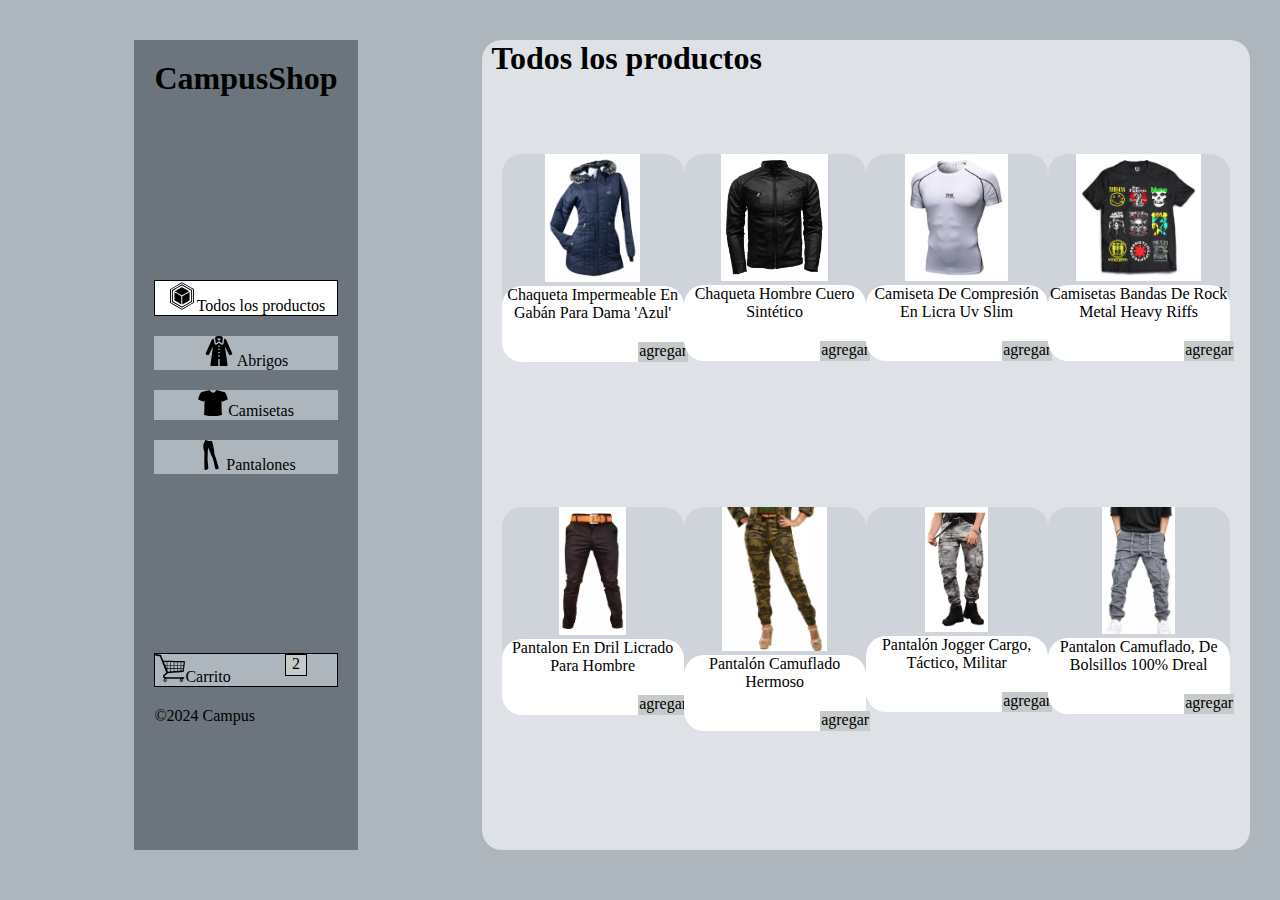
<file: index.html>
<!DOCTYPE html>
<html lang="en">
<head>
    <meta charset="UTF-8">
    <meta name="viewport" content="width=device-width, initial-scale=1.0">
    <link rel="stylesheet" href="css/style.css">
    <title>Principal</title>
</head>
<body>
    <div class="contenedor">
        <div class="entra">
            <div class="ca">
                <h1>CampusShop</h1>
                <a class="t" href="index.html"><img src="img/todo.svg" width="30px" >Todos los productos</a>
                <a class="bri" href="abrigos.html"><img src="img/abr.svg" width="30px" > Abrigos</a>
                <a class="shirt" href="camisetas.html"><img src="img/camisa.svg" width="30px">Camisetas</a>
                <a class="pants" href="pantalones.html"><img src="img/pant.svg" width="30px" height="30px">Pantalones</a>
            </div>
            <div class="infer">
                <div class="carro">
                    <a class="s" href="carrito.html"><img src="img/compra.svg" width="30px">Carrito</a>
                    <div class="contador">2</div>
                </div>
                    <p class="copi">&copy;2024 Campus</p>
            </div>
        </div>
        <div class="CA">
            <h1 class="titulo">Todos los productos</h1>
            <div class="cont">
            <div class="abrigos">
                <center><img src="img/abrigo01.webp" width="52%"></center>
                    <div class="p">
                        <p>Chaqueta Impermeable En Gabán Para Dama 'Azul'</p>
                        <div class="compra"><a href="">agregar</a></div>
                    </div>
                </div>
                <div class="abrigo">
                    <center><img src="img/abrigo04.webp" width="59%"></center>
                    <div class="p">
                        <p>Chaqueta Hombre Cuero Sintético</p>
                        <div class="compra"><a href="">agregar</a></div>
                    </div>
                </div>
                <div class="abrig">
                    <center><img src="img/camiseta01.webp" width="57%"></center>
                    <div class="p">
                        <p>Camiseta De Compresión En Licra Uv Slim</p>
                        <div class="compra"><a href="">agregar</a></div>
                    </div>
                </div>
                <div class="abri">
                    <center><img src="img/camiseta04.webp" width="69%"></center>
                    <div class="p">
                        <p>Camisetas Bandas De Rock Metal Heavy Riffs</p>
                        <div class="compra"><a href="">agregar</a></div>
                    </div>
                </div>
            </div>
            <div class="cont2">
                <div class="abr">
                    <center><img src="img/pantalon01.webp" width="37%"></center>
                    <div class="p">
                        	<p>Pantalon En Dril Licrado Para Hombre</p>
                            <div class="compra"><a href="">agregar</a></div>
                    </div>
                </div>
                <div class="ab"><center><img src="img/pantalon02.webp" width="58%"></center>
                    <div class="p">
                        <p>Pantalón Camuflado Hermoso</p>
                        <div class="compra"><a href="">agregar</a></div>
                    </div>
                </div>
                <div class="a">
                    <center><img src="img/pantalon03.webp" width="35%"></center>
                    <div class="p">
                        <p>Pantalón Jogger Cargo, Táctico, Militar</p>
                        <div class="compra"><a href="">agregar</a></div>
                    </div>
                </div>
                <div class="ba">
                    <center><img src="img/pantalon05.webp" width="40%"></center>
                    <div class="p">
                        <p>Pantalon Camuflado, De Bolsillos 100% Dreal</p>
                        <div class="compra"><a href="">agregar</a></div>
                    </div>
                </div>
            </div>
        </div>
    </div>
</body>
</html>
</file>
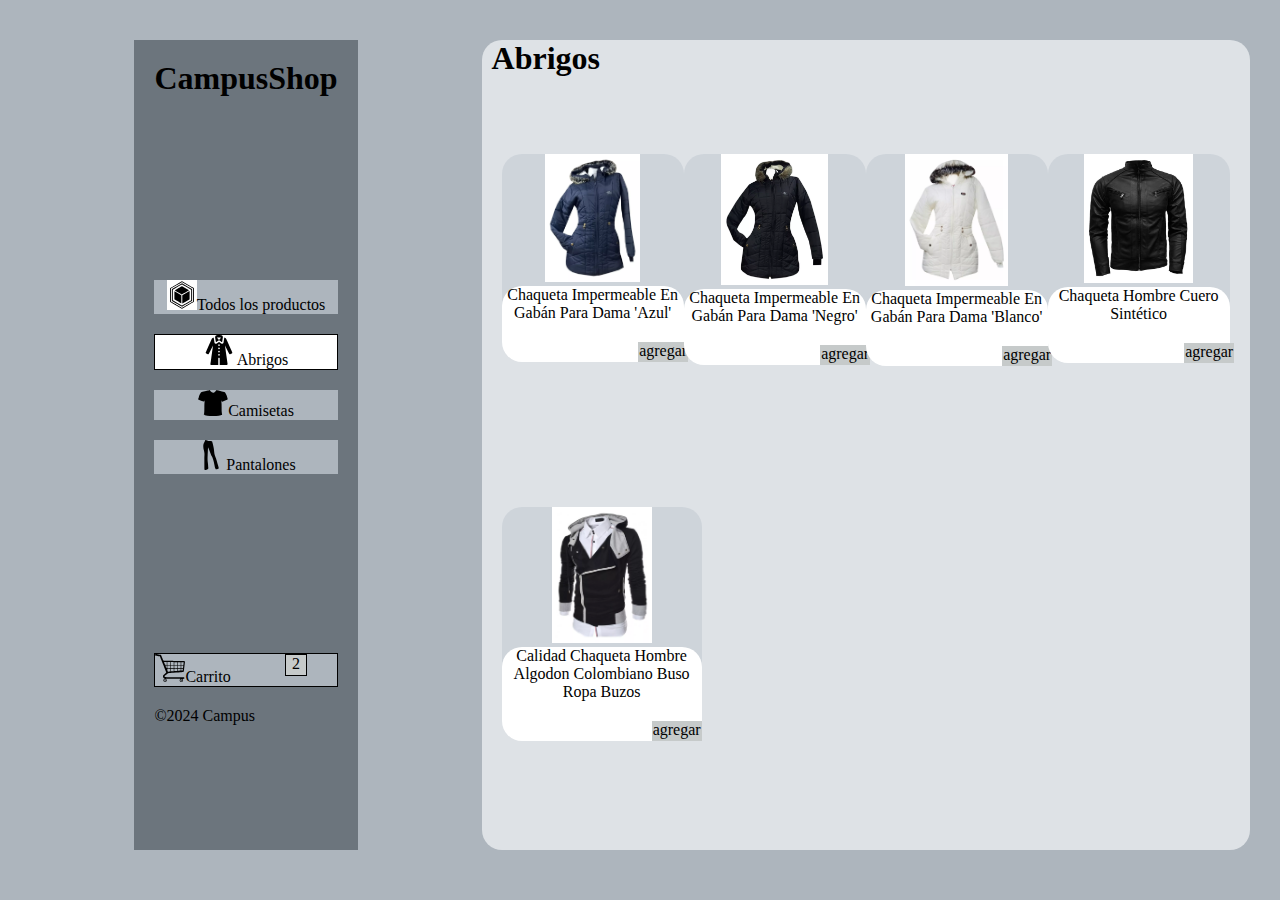
<file: abrigos.html>
<!DOCTYPE html>
<html lang="en">
<head>
    <meta charset="UTF-8">
    <meta name="viewport" content="width=device-width, initial-scale=1.0">
    <link rel="stylesheet" href="css/a.css">
    <title>Abrigos</title>
</head>
<body>
    <div class="contenedor">
        <div class="entra">
            <div class="ca">
                <h1>CampusShop</h1>
                <a class="t" href="index.html"><img src="img/todo.svg" width="30px" >Todos los productos</a>
                <a class="bri" href="abrigos.html"><img src="img/abr.svg" width="30px" > Abrigos</a>
                <a class="shirt" href="camisetas.html"><img src="img/camisa.svg" width="30px">Camisetas</a>
                <a class="pants" href="pantalones.html"><img src="img/pant.svg" width="30px" height="30px">Pantalones</a>
            </div>
            <div class="infer">
                <div class="carro">
                    <a class="s" href="carrito.html"><img src="img/compra.svg" width="30px">Carrito</a>
                    <div class="contador">2</div>
                </div>
                    <p class="copi">&copy;2024 Campus</p>
            </div>
        </div>
        <div class="CA">
            <h1 class="titulo">Abrigos</h1>
            <div class="cont">
            <div class="abrigos">
                <center><img src="img/abrigo01.webp" width="52%"></center>
                    <div class="p">
                        <p>Chaqueta Impermeable En Gabán Para Dama 'Azul'</p>
                        <div class="compra"><a href="">agregar</a></div>
                    </div>
                </div>
                <div class="abrigo">
                    <center><img src="img/abrigo02.webp" width="59%"></center>
                    <div class="p">
                        <p>Chaqueta Impermeable En Gabán Para Dama 'Negro'</p>
                        <div class="compra"><a href="">agregar</a></div>
                    </div>
                </div>
                <div class="abrig">
                    <center><img src="img/abrigo03.webp" width="57%"></center>
                    <div class="p">
                        <p>Chaqueta Impermeable En Gabán Para Dama 'Blanco'</p>
                        <div class="compra"><a href="">agregar</a></div>
                    </div>
                </div>
                <div class="abri">
                    <center><img src="img/abrigo04.webp" width="60%"></center>
                    <div class="p">
                        <p>Chaqueta Hombre Cuero Sintético</p>
                        <div class="compra"><a href="">agregar</a></div>
                    </div>
                </div>
            </div>
            <div class="cont2">
                <div class="abr">
                    <center><img src="img/abrigo05.webp" width="50%"></center>
                    <div class="p">
                        	<p>Calidad Chaqueta Hombre Algodon Colombiano Buso Ropa Buzos</p>
                            <div class="compra"><a href="">agregar</a></div>
                    </div>
                </div>
                </div>
            </div>
        </div>
    </div>
</body>
</html>
</file>
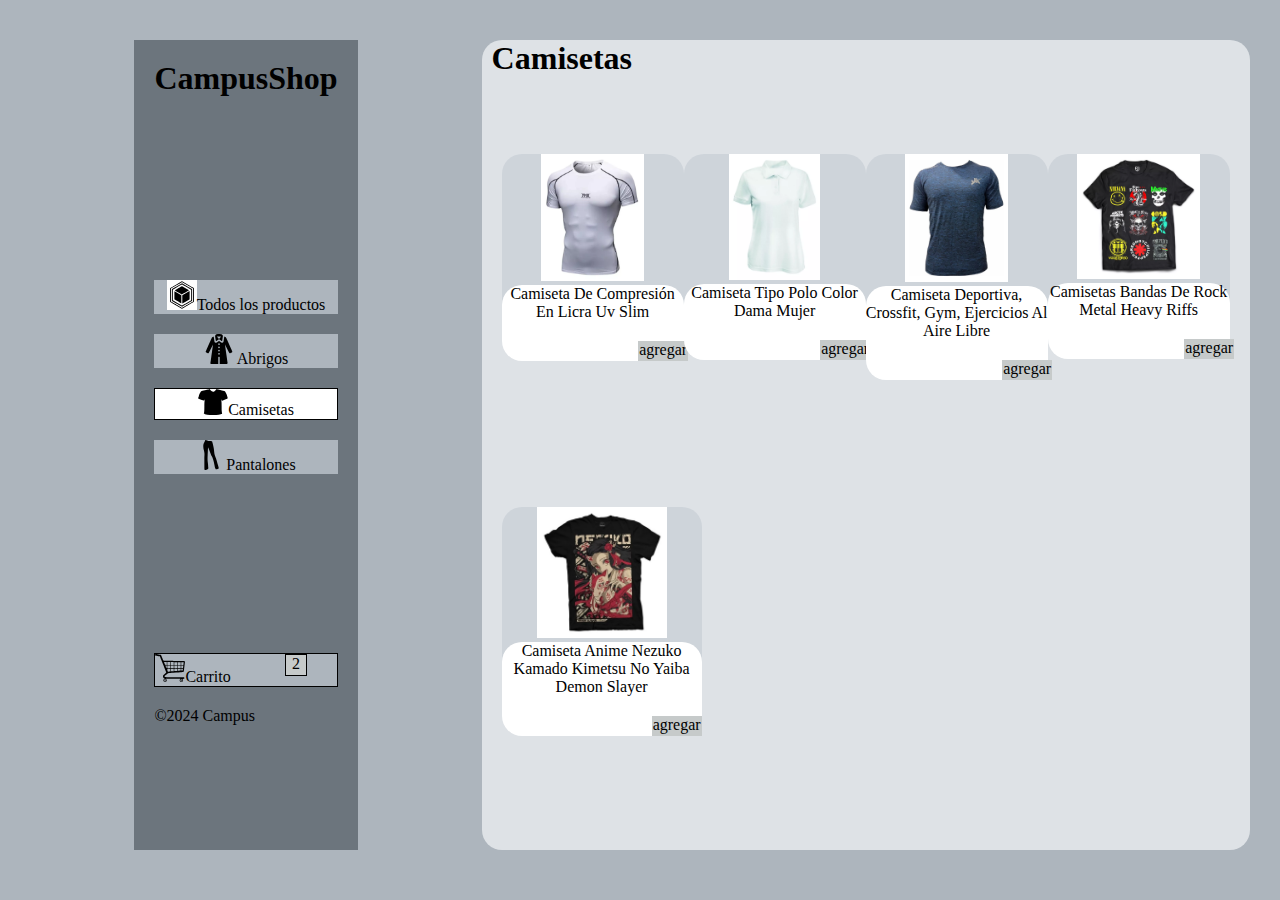
<file: camisetas.html>
<!DOCTYPE html>
<html lang="en">
<head>
    <meta charset="UTF-8">
    <meta name="viewport" content="width=device-width, initial-scale=1.0">
    <link rel="stylesheet" href="css/c.css">
    <title>Camisetas</title>
</head>
<body>
    <div class="contenedor">
        <div class="entra">
            <div class="ca">
                <h1>CampusShop</h1>
                <a class="t" href="index.html"><img src="img/todo.svg" width="30px" >Todos los productos</a>
                <a class="bri" href="abrigos.html"><img src="img/abr.svg" width="30px" > Abrigos</a>
                <a class="shirt" href="camisetas.html"><img src="img/camisa.svg" width="30px">Camisetas</a>
                <a class="pants" href="pantalones.html"><img src="img/pant.svg" width="30px" height="30px">Pantalones</a>
            </div>
            <div class="infer">
                <div class="carro">
                    <a class="s" href="carrito.html"><img src="img/compra.svg" width="30px">Carrito</a>
                    <div class="contador">2</div>
                </div>
                    <p class="copi">&copy;2024 Campus</p>
            </div>
        </div>
        <div class="CA">
            <h1 class="titulo">Camisetas</h1>
            <div class="cont">
            <div class="abrigos">
                <center><img src="img/camiseta01.webp" width="57%"></center>
                    <div class="p">
                        <p>Camiseta De Compresión En Licra Uv Slim</p>
                        <div class="compra"><a href="">agregar</a></div>
                    </div>
                </div>
                <div class="abrigo">
                    <center><img src="img/camisetas02.webp" width="50%"></center>
                    <div class="p">
                        <p>Camiseta Tipo Polo Color Dama Mujer</p>
                        <div class="compra"><a href="">agregar</a></div>
                    </div>
                </div>
                <div class="abrig">
                    <center><img src="img/camiseta03.webp" width="57%"></center>
                    <div class="p">
                        <p>Camiseta Deportiva, Crossfit, Gym, Ejercicios Al Aire Libre</p>
                        <div class="compra"><a href="">agregar</a></div>
                    </div>
                </div>
                <div class="abri">
                    <center><img src="img/camiseta04.webp" width="68%"></center>
                    <div class="p">
                        <p>Camisetas Bandas De Rock Metal Heavy Riffs</p>
                        <div class="compra"><a href="">agregar</a></div>
                    </div>
                </div>
            </div>
            <div class="cont2">
                <div class="abr">
                    <center><img src="img/camiseta05.webp" width="65%"></center>
                    <div class="p">
                        	<p>Camiseta Anime Nezuko Kamado Kimetsu No Yaiba Demon Slayer</p>
                            <div class="compra"><a href="carrito.html">agregar</a></div>
                    </div>
                </div>
                </div>
            </div>
        </div>
    </div>
</body>
</html>
</file>
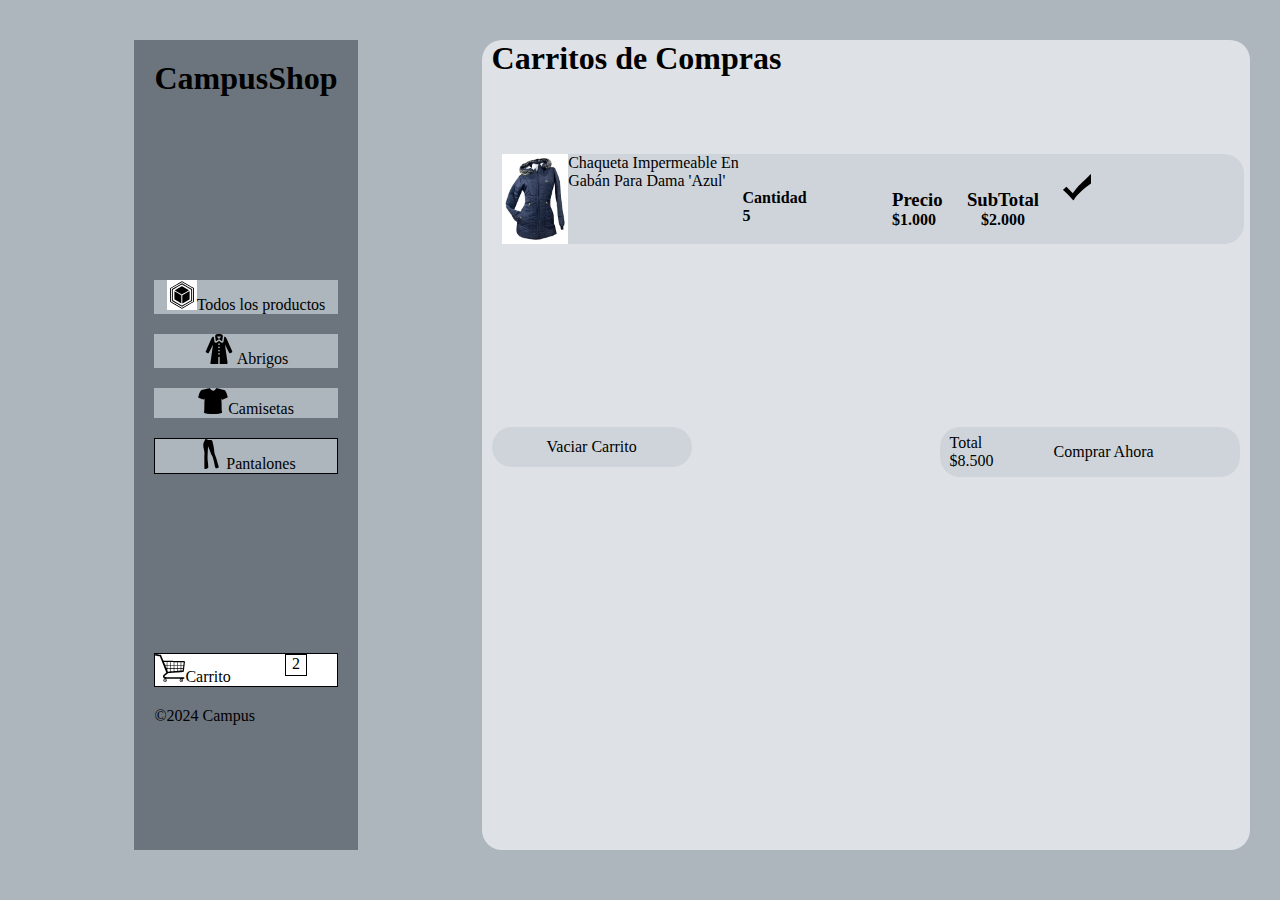
<file: car.html>
<!DOCTYPE html>
<html lang="en">
<head>
    <meta charset="UTF-8">
    <meta name="viewport" content="width=device-width, initial-scale=1.0">
    <link rel="stylesheet" href="css/car.css">
    <title>Principal</title>
</head>
<body>
    <div class="contenedor">
        <div class="entra">
            <div class="ca">
                <h1>CampusShop</h1>
                <a class="t" href="index.html"><img src="img/todo.svg" width="30px" >Todos los productos</a>
                <a class="bri" href="abrigos.html"><img src="img/abr.svg" width="30px" > Abrigos</a>
                <a class="shirt" href="camisetas.html"><img src="img/camisa.svg" width="30px">Camisetas</a>
                <a class="pants" href="pantalones.html"><img src="img/pant.svg" width="30px" height="30px">Pantalones</a>
            </div>
            <div class="infer">
                <div class="carro">
                    <a class="s" href="carrito.html"><img src="img/compra.svg" width="30px">Carrito</a>
                    <div class="contador">2</div>
                </div>
                    <p class="copi">&copy;2024 Campus</p>
            </div>
        </div>
        <div class="CA">
            <h1 class="titulo">Carritos de Compras</h1>
            <div class="cont">
                <div class="abrigos">
                    <div class="im">
                        <img src="img/abrigo01.webp" height="100%">
                        <p>Chaqueta Impermeable En Gabán Para Dama 'Azul'</p>
                    </div>
                    <div class="r">
                            <div class="cantidad">
                                <div class="pre">
                                    <div>
                                    <b>Cantidad</b>
                                    </div>
                                    <b bo>5</b>
                                </div>
                                <div class="precio">
                                    <h3>Precio</h3>
                                    <b>$1.000</b>
                                </div>
                            </div>
                    </div>
                    <div class="SubTotal">
                        <h3>SubTotal</h3>
                        <b>$2.000</b>
                    </div>
                    <div class="com"><a href="car.html"><img src="img/descarga.svg" width="15%" ></a></div>
                </div>
            </div>
            <div class="cont2">
                <div class="abr">
                    <div class="Vacio"><a href="car_vacio.html">Vaciar Carrito</a></div>
                </div>
                <div class="ab">
                    <div class="f">
                        <p>Total</p>
                        <p>$8.500</p>
                    </div>
                    <div class="compra_ahora"><a href="car_vacio.html">Comprar Ahora</a></div>
                </div>
            </div>
        </div>
    </div>
</body>
</html>
</file>
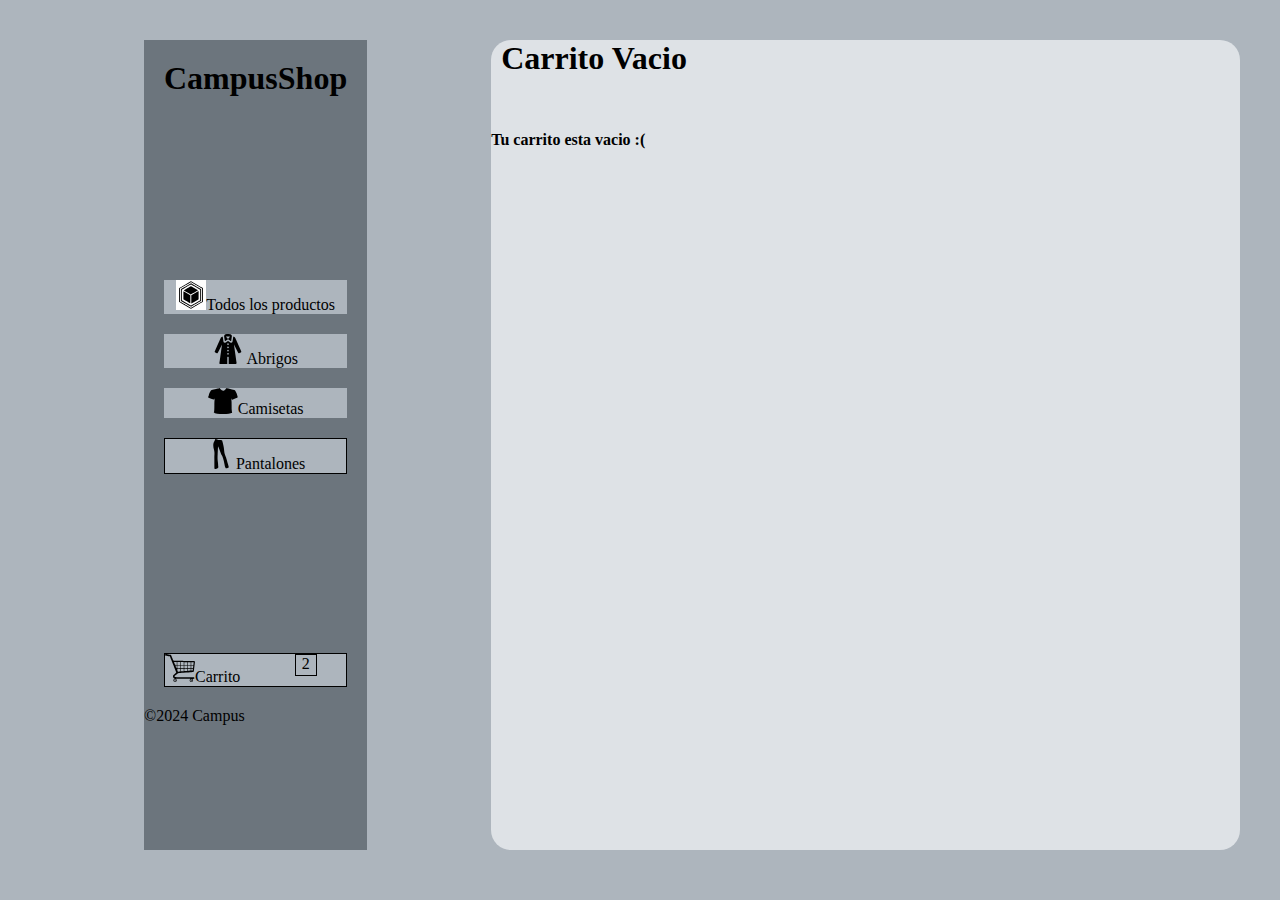
<file: car_vacio.html>
<!DOCTYPE html>
<html lang="en">
<head>
    <meta charset="UTF-8">
    <meta name="viewport" content="width=device-width, initial-scale=1.0">
    <link rel="stylesheet" href="css/c_v.css">
    <title>Principal</title>
</head>
<body>
    <div class="contenedor">
        <div class="entra">
            <div class="ca">
                <h1>CampusShop</h1>
                <a class="t" href="index.html"><img src="img/todo.svg" width="30px" >Todos los productos</a>
                <a class="bri" href="abrigos.html"><img src="img/abr.svg" width="30px" > Abrigos</a>
                <a class="shirt" href="camisetas.html"><img src="img/camisa.svg" width="30px">Camisetas</a>
                <a class="pants" href="pantalones.html"><img src="img/pant.svg" width="30px" height="30px">Pantalones</a>
            </div>
            <div class="infer">
                <div class="carro">
                    <a class="s" href="carrito.html"><img src="img/compra.svg" width="30px">Carrito</a>
                    <div class="contador">2</div>
                </div>
                    <p class="copi">&copy;2024 Campus</p>
            </div>
        </div>
        <div class="CA">
            <h1 class="titulo">Carrito Vacio</h1>
            <br>
            <br>
            <br>
            <b>Tu carrito esta vacio :(</b>
            </div>
        </div>
    </div>
</body>
</html>
</file>
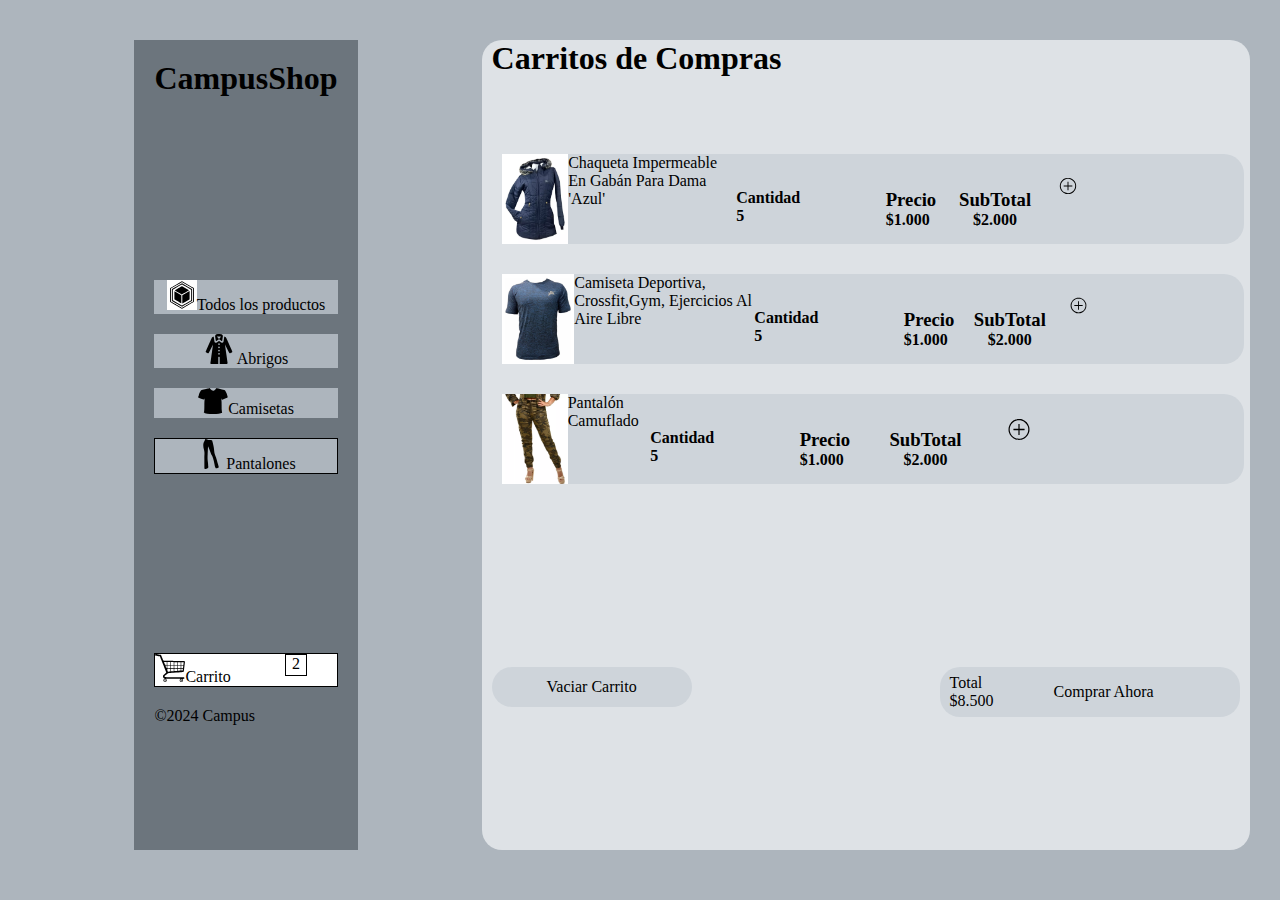
<file: carrito.html>
<!DOCTYPE html>
<html lang="en">
<head>
    <meta charset="UTF-8">
    <meta name="viewport" content="width=device-width, initial-scale=1.0">
    <link rel="stylesheet" href="css/car.css">
    <title>Principal</title>
</head>
<body>
    <div class="contenedor">
        <div class="entra">
            <div class="ca">
                <h1>CampusShop</h1>
                <a class="t" href="index.html"><img src="img/todo.svg" width="30px" >Todos los productos</a>
                <a class="bri" href="abrigos.html"><img src="img/abr.svg" width="30px" > Abrigos</a>
                <a class="shirt" href="camisetas.html"><img src="img/camisa.svg" width="30px">Camisetas</a>
                <a class="pants" href="pantalones.html"><img src="img/pant.svg" width="30px" height="30px">Pantalones</a>
            </div>
            <div class="infer">
                <div class="carro">
                    <a class="s" href="carrito.html"><img src="img/compra.svg" width="30px">Carrito</a>
                    <div class="contador">2</div>
                </div>
                    <p class="copi">&copy;2024 Campus</p>
            </div>
        </div>
        <div class="CA">
            <h1 class="titulo">Carritos de Compras</h1>
            <div class="cont">
                <div class="abrigos">
                    <div class="im">
                        <img src="img/abrigo01.webp" height="100%">
                        <p>Chaqueta Impermeable En Gabán Para Dama 'Azul'</p>
                    </div>
                    <div class="r">
                            <div class="cantidad">
                                <div class="pre">
                                    <div>
                                    <b>Cantidad</b>
                                    </div>
                                    <b bo>5</b>
                                </div>
                                <div class="precio">
                                    <h3>Precio</h3>
                                    <b>$1.000</b>
                                </div>
                            </div>
                    </div>
                    <div class="SubTotal">
                        <h3>SubTotal</h3>
                        <b>$2.000</b>
                    </div>
                    <div class="com"><a href="car.html"><img src="img/mas.svg" width="15%" ></a></div>
                </div>
                <div class="abrigos">
                    <div class="im">
                        <img src="img/camiseta03.webp" height="100%">
                        <p>Camiseta Deportiva, Crossfit,Gym, Ejercicios Al Aire Libre</p>
                    </div>
                    <div class="r">
                            <div class="cantidad">
                                <div class="pre">
                                    <div>
                                    <b>Cantidad</b>
                                    </div>
                                    <b bo>5</b>
                                </div>
                                <div class="precio">
                                    <h3>Precio</h3>
                                    <b>$1.000</b>
                                </div>
                            </div>
                    </div>
                    <div class="SubTotal">
                        <h3>SubTotal</h3>
                        <b>$2.000</b>
                    </div>
                    <div class="com"><a href="car.html"><img src="img/mas.svg" width="15%" ></a></div>
                </div>
                <div class="abrigos">
                    <div class="im">
                        <img src="img/pantalon02.webp" height="100%">
                        <p>Pantalón Camuflado</p>
                    </div>
                    <div class="r">
                            <div class="cantidad">
                                <div class="pre">
                                    <div>
                                    <b>Cantidad</b>
                                    </div>
                                    <b bo>5</b>
                                </div>
                                <div class="precio">
                                    <h3>Precio</h3>
                                    <b>$1.000</b>
                                </div>
                            </div>
                    </div>
                    <div class="SubTotal">
                        <h3>SubTotal</h3>
                        <b>$2.000</b>
                    </div>
                    <div class="com"><a href="car.html"><img src="img/mas.svg" width="15%" ></a></div>
                </div>
            </div>
            <div class="cont2">
                <div class="abr">
                    <div class="Vacio"><a href="car_vacio.html">Vaciar Carrito</a></div>
                </div>
                <div class="ab">
                    <div class="f">
                        <p>Total</p>
                        <p>$8.500</p>
                    </div>
                    <div class="compra_ahora"><a href="car_vacio.html">Comprar Ahora</a></div>
                </div>
            </div>
        </div>
    </div>
</body>
</html>
</file>
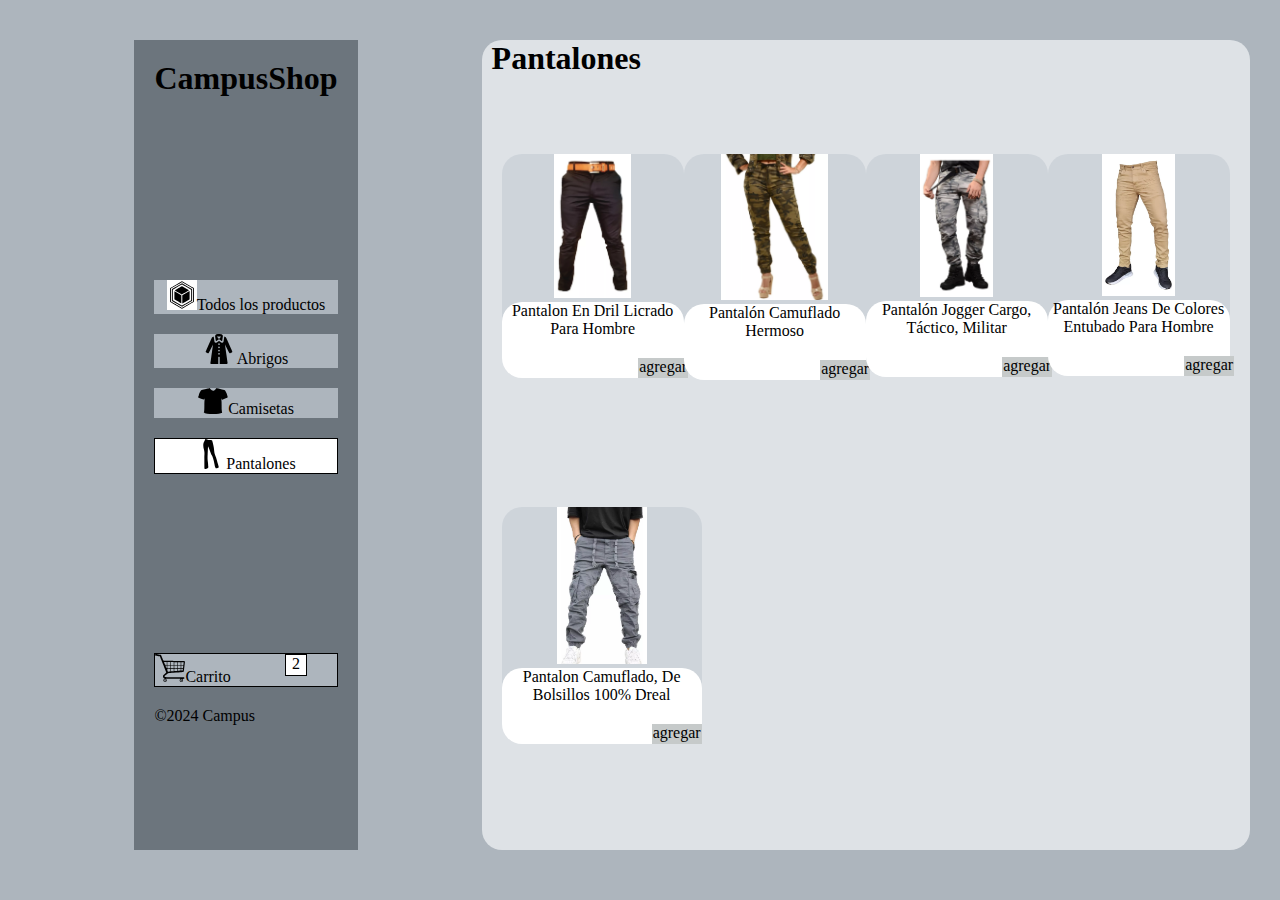
<file: pantalones.html>
<!DOCTYPE html>
<html lang="en">
<head>
    <meta charset="UTF-8">
    <meta name="viewport" content="width=device-width, initial-scale=1.0">
    <link rel="stylesheet" href="css/p.css">
    <title>Pantalones</title>
</head>
<body>
    <div class="contenedor">
        <div class="entra">
            <div class="ca">
                <h1>CampusShop</h1>
                <a class="t" href="index.html"><img src="img/todo.svg" width="30px" >Todos los productos</a>
                <a class="bri" href="abrigos.html"><img src="img/abr.svg" width="30px" > Abrigos</a>
                <a class="shirt" href="camisetas.html"><img src="img/camisa.svg" width="30px">Camisetas</a>
                <a class="pants" href="pantalones.html"><img src="img/pant.svg" width="30px" height="30px">Pantalones</a>
            </div>
            <div class="infer">
                <div class="carro">
                    <a class="s" href="carrito.html"><img src="img/compra.svg" width="30px">Carrito</a>
                    <div class="contador">2</div>
                </div>
                    <p class="copi">&copy;2024 Campus</p>
            </div>
        </div>
        <div class="CA">
            <h1 class="titulo">Pantalones</h1>
            <div class="cont">
            <div class="abrigos">
                <center><img src="img/pantalon01.webp" width="42%"></center>
                    <div class="p">
                        <p>Pantalon En Dril Licrado Para Hombre</p>
                        <div class="compra"><a href="">agregar</a></div>
                    </div>
                </div>
                <div class="abrigo">
                    <center><img src="img/pantalon02.webp" width="59%"></center>
                    <div class="p">
                        <p>Pantalón Camuflado</p>
                        <p>Hermoso</p>
                        <div class="compra"><a href="">agregar</a></div>
                    </div>
                </div>
                <div class="abrig">
                    <center><img src="img/pantalon03.webp" width="40%"></center>
                    <div class="p">
                        <p>Pantalón Jogger Cargo, Táctico, Militar</p>
                        <div class="compra"><a href="">agregar</a></div>
                    </div>
                </div>
                <div class="abri">
                    <center><img src="img/pantalon04.webp" width="40%"></center>
                    <div class="p">
                        <p>Pantalón Jeans De Colores Entubado Para Hombre</p>
                        <div class="compra"><a href="">agregar</a></div>
                    </div>
                </div>
            </div>
            <div class="cont2">
                <div class="abr">
                    <center><img src="img/pantalon05.webp" width="45%"></center>
                    <div class="p">
                        	<p>Pantalon Camuflado, De Bolsillos 100% Dreal</p>
                            <div class="compra"><a href="">agregar</a></div>
                    </div>
                </div>
                </div>
            </div>
        </div>
    </div>
</body>
</html>
</file>
<file: css/style.css>
*{
    padding: 0%;
    margin: 0%;
}
body{
    background-color: #ADB5BD;
    overflow: hidden;
}
a{
    color: black;
    display: block;
    margin: 20px 0px 20px 0px;
    text-decoration: none;
}
.s{
    margin: 0;
}
.ca{
    margin: 20px;
}
h1{
    margin-bottom: 100%;
}
.titulo{
    margin: 0%;
    margin-left: 10px;
}
.CA{
    background-color:#DEE2E6;
    height: 90vh;
    width: 60vw;
    margin: 20px;
    margin-left: 10%;
    border-radius: 20px;
}
.contenedor{
    display: flex;
    align-items: center;
    justify-content: center;
    margin: 20px;
}
.infer{
    margin-top: 80%;
}
.carro{
    display: flex;
    margin: 20px;
}
.contador{
    border: 1px black solid;
    background-color: rgb(198, 202, 202);
    width: 20px;
    height: 20px;
    margin-left: 30%;
    text-align: center;
}
.entra{
    height: 90vh;
    background-color: #6C757D;
    margin-left: 10%;
}
.copi{
    margin-top: 25%;
    margin: 20px;
}
.cont{
    margin: 20px;
    margin-top: 10%;
    display: flex;
    justify-content: space-between;
}
.cont2{
    margin: 20px;
    display: flex;
    justify-content: space-between;
    margin-top: 20%;
}
.p{
    display: block;
    background-color: white;
    text-align: center;
    border-radius: 20px;
}
.compra{
    margin-left: 75%;
    background-color: rgb(198, 202, 202);
    width: 50px;
    height: 20px;
}
.abrigos{
    background-color: #CED4DA;
    width: 200px;
    height: 200px;
    border-radius: 20px;
}
.abrigo{
    background-color: #CED4DA;
    width: 200px;
    height: 200px;
    border-radius: 20px;
}
.abrig{
    background-color: #CED4DA;
    width: 200px;
    height: 200px;
    border-radius: 20px;
}
.abri{
    background-color: #CED4DA;
    width: 200px;
    height: 200px;
    border-radius: 20px;
}
.abr{
    background-color: #CED4DA;
    width: 200px;
    height: 200px;
    border-radius: 20px;
}
.ab{
    background-color: #CED4DA;
    width: 200px;
    height: 200px;
    border-radius: 20px;
}
.a{
    background-color: #CED4DA;
    width: 200px;
    height: 200px; 
    border-radius: 20px;
}
.ba{
    background-color: #CED4DA;
    width: 200px;
    height: 200px;
    border-radius: 20px;
}
.t{
    border: 1px black solid;
    text-align: center;
    background-color: #ffffff;
}
.bri{
    text-align: center;
    background-color: #ADB5BD;
}
.shirt{
    text-align: center;
    background-color: #ADB5BD;
}
.pants{
    text-align: center;
    background-color: #ADB5BD;
}
.carro{
    border: 1px black solid;
    background-color: #ADB5BD;
}
.bri:hover{
    border: 1px black solid;
    background-color: #ffffff;
}
.shirt:hover{
    border: 1px black solid;
    background-color: #ffffff;
}
.pants:hover{
    border: 1px black solid;
    background-color: #ffffff;
}
.carro:hover{
    border: 1px black solid;
    background-color: #ffffff;
}
@media (max-width: 600px){
    *{
        padding: 0%;
        margin: 0%;
    }
    body{
        background-color: #ADB5BD;
    }
    a{
        color: black;
        display: block;
        margin: 20px 0px 20px 0px;
        text-decoration: none;
    }
    .s{
        margin: 0;
    }
    .ca{
        margin: 20px;
    }
    h1{
       
    }
    .titulo{
        margin: 0%;
        margin-left: 10px;
    }
    .CA{
        background-color:#DEE2E6;
        flex-direction: column;
        height: 90vh;
        width: 60vw;
        margin: 20px;
        margin-left: 10%;
        border-radius: 20px;
        overflow: scroll;
    }
    .contenedor{
        display: flex;
        align-items: center;
        justify-content: center;
        margin: 20px;
    }
    .infer{
        margin-top: 80%;
    }
    .carro{
        display: flex;
        margin: 20px;
    }
    .contador{
        border: 1px black solid;
        background-color: rgb(198, 202, 202);
        width: 20px;
        height: 20px;
        margin-left: 30%;
        text-align: center;
    }
    .entra{
        height: 80vh;
        width: 30vw;
        background-color: #6C757D;
        margin-left: 1%;
        flex-direction: row;
    }
    .copi{
        margin-top: 25%;
        margin: 20px;
    }
    .cont{
        flex-direction: column;
        margin: 1px;
        margin-top: 10%;
        display: flex;
        justify-content: space-between;
    }
    .cont2{
        flex-direction: column;
        margin: 1px;
        display: flex;
        justify-content: space-between;
        margin-top: 10%;
    }
    .p{
        display: block;
        background-color: white;
        text-align: center;
        border-radius: 20px;
    }
    .compra{
        margin-left: 75%;
        background-color: rgb(198, 202, 202);
        width: 50px;
        height: 20px;
    }
    .abrigos{
        background-color: #CED4DA;
        width: 150px;
        height: 200px;
        border-radius: 20px;
    }
    .abrigo{
        background-color: #CED4DA;
        width: 150px;
        height: 200px;
        border-radius: 20px;
    }
    .abrig{
        background-color: #CED4DA;
        width: 150px;
        height: 200px;
        border-radius: 20px;
    }
    .abri{
        background-color: #CED4DA;
        width: 150px;
        height: 200px;
        border-radius: 20px;
    }
    .abr{
        background-color: #CED4DA;
        width: 150px;
        height: 200px;
        border-radius: 20px;
    }
    .ab{
        background-color: #CED4DA;
        width: 150px;
        height: 200px;
        border-radius: 20px;
    }
    .a{
        background-color: #CED4DA;
        width: 150px;
        height: 200px; 
        border-radius: 20px;
    }
    .ba{
        background-color: #CED4DA;
        width: 150px;
        height: 200px;
        border-radius: 20px;
    }
    img{
        width: 40%;
    }
}
</file>
<file: css/a.css>
*{
    padding: 0%;
    margin: 0%;
}
body{
    background-color: #ADB5BD;
    overflow: hidden;
}
a{
    color: black;
    display: block;
    margin: 20px 0px 20px 0px;
    text-decoration: none;
}
.s{
    margin: 0;
}
.ca{
    margin: 20px;
}
h1{
    margin-bottom: 100%;
}
.titulo{
    margin: 0%;
    margin-left: 10px;
}
.CA{
    background-color:#DEE2E6;
    height: 90vh;
    width: 60vw;
    margin: 20px;
    margin-left: 10%;
    border-radius: 20px;
}
.contenedor{
    display: flex;
    align-items: center;
    justify-content: center;
    margin: 20px;
}
.infer{
    margin-top: 80%;
}
.carro{
    display: flex;
    margin: 20px;
}
.contador{
    border: 1px black solid;
    background-color: rgb(198, 202, 202);
    width: 20px;
    height: 20px;
    margin-left: 30%;
    text-align: center;
}
.entra{
    height: 90vh;
    background-color: #6C757D;
    margin-left: 10%;
}
.copi{
    margin-top: 25%;
    margin: 20px;
}
.cont{
    margin: 20px;
    margin-top: 10%;
    display: flex;
    justify-content: space-between;
}
.cont2{
    margin: 20px;
    display: flex;
    justify-content: space-between;
    margin-top: 20%;
}
.p{
    display: block;
    background-color: white;
    text-align: center;
    border-radius: 20px;
}
.compra{
    
    margin-left: 75%;
    background-color: rgb(198, 202, 202);
    width: 50px;
    height: 20px;
}
.abrigos{
    background-color: #CED4DA;
    width: 200px;
    height: 200px;
    border-radius: 20px;
}
.abrigo{
    background-color: #CED4DA;
    width: 200px;
    height: 200px;
    border-radius: 20px;
}
.abrig{
    background-color: #CED4DA;
    width: 200px;
    height: 200px;
    border-radius: 20px;
}
.abri{
    background-color: #CED4DA;
    width: 200px;
    height: 200px;
    border-radius: 20px;
}
.abr{
    background-color: #CED4DA;
    width: 200px;
    height: 200px;
    border-radius: 20px;
}
.ab{
    background-color: #CED4DA;
    width: 200px;
    height: 200px;
    border-radius: 20px;
}
.a{
    background-color: #CED4DA;
    width: 200px;
    height: 200px; 
    border-radius: 20px;
}
.ba{
    background-color: #CED4DA;
    width: 200px;
    height: 200px;
    border-radius: 20px;
}
.t{
    text-align: center;
    background-color: #ADB5BD;
}
.bri{
    border: 1px black solid;
    text-align: center;
    background-color: #ffffff;
}
.shirt{
    text-align: center;
    background-color: #ADB5BD;
}
.pants{
    text-align: center;
    background-color: #ADB5BD;
}
.carro{
    border: 1px black solid;
    background-color: #ADB5BD;
}
.t:hover{
    border: 1px black solid;
    background-color: #ffffff;
}
.shirt:hover{
    border: 1px black solid;
    background-color: #ffffff;
}
.pants:hover{
    border: 1px black solid;
    background-color: #ffffff;
}
.carro:hover{
    border: 1px black solid;
    background-color: #ffffff;
}
@media (max-width: 600px){
    *{
        padding: 0%;
        margin: 0%;
    }
    body{
        background-color: #ADB5BD;
    }
    a{
        color: black;
        display: block;
        margin: 20px 0px 20px 0px;
        text-decoration: none;
    }
    .s{
        margin: 0;
    }
    .ca{
        margin: 20px;
    }
    h1{
       
    }
    .titulo{
        margin: 0%;
        margin-left: 10px;
    }
    .CA{
        background-color:#DEE2E6;
        flex-direction: column;
        height: 90vh;
        width: 60vw;
        margin: 20px;
        margin-left: 10%;
        border-radius: 20px;
        overflow: scroll;
    }
    .contenedor{
        display: flex;
        align-items: center;
        justify-content: center;
        margin: 20px;
    }
    .infer{
        margin-top: 80%;
    }
    .carro{
        display: flex;
        margin: 20px;
    }
    .contador{
        border: 1px black solid;
        background-color: rgb(198, 202, 202);
        width: 20px;
        height: 20px;
        margin-left: 30%;
        text-align: center;
    }
    .entra{
        height: 80vh;
        width: 30vw;
        background-color: #6C757D;
        margin-left: 1%;
        flex-direction: row;
    }
    .copi{
        margin-top: 25%;
        margin: 20px;
    }
    .cont{
        flex-direction: column;
        margin: 1px;
        margin-top: 10%;
        display: flex;
        justify-content: space-between;
    }
    .cont2{
        flex-direction: column;
        margin: 1px;
        display: flex;
        justify-content: space-between;
        margin-top: 10%;
    }
    .p{
        display: block;
        background-color: white;
        text-align: center;
        border-radius: 20px;
    }
    .compra{
        margin-left: 75%;
        background-color: rgb(198, 202, 202);
        width: 50px;
        height: 20px;
    }
    .abrigos{
        background-color: #CED4DA;
        width: 150px;
        height: 200px;
        border-radius: 20px;
    }
    .abrigo{
        background-color: #CED4DA;
        width: 150px;
        height: 200px;
        border-radius: 20px;
    }
    .abrig{
        background-color: #CED4DA;
        width: 150px;
        height: 200px;
        border-radius: 20px;
    }
    .abri{
        background-color: #CED4DA;
        width: 150px;
        height: 200px;
        border-radius: 20px;
    }
    .abr{
        background-color: #CED4DA;
        width: 150px;
        height: 200px;
        border-radius: 20px;
    }
    .ab{
        background-color: #CED4DA;
        width: 150px;
        height: 200px;
        border-radius: 20px;
    }
    .a{
        background-color: #CED4DA;
        width: 150px;
        height: 200px; 
        border-radius: 20px;
    }
    .ba{
        background-color: #CED4DA;
        width: 150px;
        height: 200px;
        border-radius: 20px;
    }
    img{
        width: 40%;
    }
}
</file>
<file: css/c.css>
*{
    padding: 0%;
    margin: 0%;
}
body{
    background-color: #ADB5BD;
    overflow: hidden;
}
a{
    color: black;
    display: block;
    margin: 20px 0px 20px 0px;
    text-decoration: none;
}
.s{
    margin: 0;
}
.ca{
    margin: 20px;
}
h1{
    margin-bottom: 100%;
}
.titulo{
    margin: 0%;
    margin-left: 10px;
}
.CA{
    background-color:#DEE2E6;
    height: 90vh;
    width: 60vw;
    margin: 20px;
    margin-left: 10%;
    border-radius: 20px;
}
.contenedor{
    display: flex;
    align-items: center;
    justify-content: center;
    margin: 20px;
}
.infer{
    margin-top: 80%;
}
.carro{
    display: flex;
    margin: 20px;
}
.contador{
    border: 1px black solid;
    background-color: rgb(198, 202, 202);
    width: 20px;
    height: 20px;
    margin-left: 30%;
    text-align: center;
}
.entra{
    height: 90vh;
    background-color: #6C757D;
    margin-left: 10%;
}
.copi{
    margin-top: 25%;
    margin: 20px;
}
.cont{
    margin: 20px;
    margin-top: 10%;
    display: flex;
    justify-content: space-between;
}
.cont2{
    margin: 20px;
    display: flex;
    justify-content: space-between;
    margin-top: 20%;
}
.p{
    display: block;
    background-color: white;
    text-align: center;
    border-radius: 20px;
}
.compra{
    margin-left: 75%;
    background-color:  rgb(198, 202, 202);
    width: 50px;
    height: 20px;
}
.abrigos{
    background-color: #CED4DA;
    width: 200px;
    height: 200px;
    border-radius: 20px;
}
.abrigo{
    background-color: #CED4DA;
    width: 200px;
    height: 200px;
    border-radius: 20px;
}
.abrig{
    background-color: #CED4DA;
    width: 200px;
    height: 200px;
    border-radius: 20px;
}
.abri{
    background-color: #CED4DA;
    width: 200px;
    height: 200px;
    border-radius: 20px;
}
.abr{
    background-color: #CED4DA;
    width: 200px;
    height: 200px;
    border-radius: 20px;
}
.ab{
    background-color: #CED4DA;
    width: 200px;
    height: 200px;
    border-radius: 20px;
}
.a{
    background-color: #CED4DA;
    width: 200px;
    height: 200px; 
    border-radius: 20px;
}
.ba{
    background-color: #CED4DA;
    width: 200px;
    height: 200px;
    border-radius: 20px;
}
.t{
    text-align: center;
    background-color: #ADB5BD;
}
.bri{
    text-align: center;
    background-color: #ADB5BD;
}
.shirt{
    border: 1px black solid;
    text-align: center;
    background-color: #ffffff;
}
.carro{
    border: 1px black solid;
    background-color: #ADB5BD;
}
.pants{
    text-align: center;
    background-color: #ADB5BD;
}
.t:hover{
    border: 1px black solid;
    background-color: #ffffff;
}
.bri:hover{
    border: 1px black solid;
    background-color: #ffffff;
}
.pants:hover{
    border: 1px black solid;
    background-color: #ffffff;
}
.carro:hover{
    border: 1px black solid;
    background-color: #ffffff;
}
@media (max-width: 600px){
    *{
        padding: 0%;
        margin: 0%;
    }
    body{
        background-color: #ADB5BD;
    }
    a{
        color: black;
        display: block;
        margin: 20px 0px 20px 0px;
        text-decoration: none;
    }
    .s{
        margin: 0;
    }
    .ca{
        margin: 20px;
    }
    h1{
       
    }
    .titulo{
        margin: 0%;
        margin-left: 10px;
    }
    .CA{
        background-color:#DEE2E6;
        flex-direction: column;
        height: 90vh;
        width: 60vw;
        margin: 20px;
        margin-left: 10%;
        border-radius: 20px;
        overflow: scroll;
    }
    .contenedor{
        display: flex;
        align-items: center;
        justify-content: center;
        margin: 20px;
    }
    .infer{
        margin-top: 80%;
    }
    .carro{
        display: flex;
        margin: 20px;
    }
    .contador{
        border: 1px black solid;
        background-color: rgb(198, 202, 202);
        width: 20px;
        height: 20px;
        margin-left: 30%;
        text-align: center;
    }
    .entra{
        height: 80vh;
        width: 30vw;
        background-color: #6C757D;
        margin-left: 1%;
        flex-direction: row;
    }
    .copi{
        margin-top: 25%;
        margin: 20px;
    }
    .cont{
        flex-direction: column;
        margin: 1px;
        margin-top: 10%;
        display: flex;
        justify-content: space-between;
    }
    .cont2{
        flex-direction: column;
        margin: 1px;
        display: flex;
        justify-content: space-between;
        margin-top: 10%;
    }
    .p{
        display: block;
        background-color: white;
        text-align: center;
        border-radius: 20px;
    }
    .compra{
        margin-left: 75%;
        background-color: rgb(198, 202, 202);
        width: 50px;
        height: 20px;
    }
    .abrigos{
        background-color: #CED4DA;
        width: 150px;
        height: 200px;
        border-radius: 20px;
    }
    .abrigo{
        background-color: #CED4DA;
        width: 150px;
        height: 200px;
        border-radius: 20px;
    }
    .abrig{
        background-color: #CED4DA;
        width: 150px;
        height: 200px;
        border-radius: 20px;
    }
    .abri{
        background-color: #CED4DA;
        width: 150px;
        height: 200px;
        border-radius: 20px;
    }
    .abr{
        background-color: #CED4DA;
        width: 150px;
        height: 200px;
        border-radius: 20px;
    }
    .ab{
        background-color: #CED4DA;
        width: 150px;
        height: 200px;
        border-radius: 20px;
    }
    .a{
        background-color: #CED4DA;
        width: 150px;
        height: 200px; 
        border-radius: 20px;
    }
    .ba{
        background-color: #CED4DA;
        width: 150px;
        height: 200px;
        border-radius: 20px;
    }
    img{
        width: 40%;
    }
}
</file>
<file: css/car.css>
*{
    padding: 0%;
    margin: 0%;
}
body{
    background-color: #ADB5BD;
    overflow: hidden;
}
a{
    color: black;
    display: block;
    margin: 20px 0px 20px 0px;
    text-decoration: none;
}
.s{
    margin: 0;
}
.ca{
    margin: 20px;
}
h1{
    margin-bottom: 100%;
}
.titulo{
    margin: 0%;
    margin-left: 10px;
}
.CA{
    background-color:#DEE2E6;
    height: 90vh;
    width: 60vw;
    margin: 20px;
    margin-left: 10%;
    border-radius: 20px;
}
.contenedor{
    display: flex;
    align-items: center;
    justify-content: center;
    margin: 20px;
}
.infer{
    margin-top: 80%;
}
.carro{
    display: flex;
    margin: 20px;
}
.contador{
    border: 1px black solid;
    background-color:  rgb(255, 255, 255);
    width: 20px;
    height: 20px;
    margin-left: 30%;
    text-align: center;
}
.entra{
    height: 90vh;
    background-color: #6C757D;
    margin-left: 10%;
}
.copi{
    margin-top: 25%;
    margin: 20px;
}
.cont{
    margin: 20px;
    margin-top: 10%;
    display: flex;
    justify-content: space-between;
    flex-direction: column;
}
.cont2{
    margin-top: 10%;
    display: flex;
    justify-content: space-between;
}
.abrigos{
    display: flex;
    justify-content: space-between;
    background-color: #CED4DA;
    margin-bottom: 30px;
    width: 58vw;
    height: 10vh;
    border-radius: 20px;
}
.abr{
    display: flex;
    justify-content: center;
    align-items: center;
    background-color: #CED4DA;
    text-align: center;
    margin-top: 10%;
    margin-left: 10px;
    width: 200px;
    height: 40px;
    border-radius: 20px;
}
.ab{
    display: flex;
    align-items: center;
    background-color: #CED4DA;
    margin-top: 10%;
    margin-right: 10px;
    width: 300px;
    height: 50px;
    border-radius: 20px;
}
.compra_ahora{
    margin-left: 20%;
}
.f{
    margin-left: 10px;
}
.t{
    text-align: center;
    background-color: #ADB5BD;
}
.bri{
    text-align: center;
    background-color: #ADB5BD;
}
.shirt{
    text-align: center;
    background-color: #ADB5BD;
}
.pants{
    border: 1px black solid;
    text-align: center;
    background-color: #ADB5BD;
}
.carro{
    border: 1px black solid;
    background-color: #ffffff;
}
.t:hover{
    border: 1px black solid;
    background-color: #ffffff;
}
.bri:hover{
    border: 1px black solid;
    background-color: #ffffff;
}
.shirt:hover{
    border: 1px black solid;
    background-color: #ffffff;
}
.pants:hover{
    border: 1px black solid;
    background-color: #ffffff;
}
.cantidad{
    display: flex;
    height: 20px;
    width: 200px;
}
.im{
    display: flex;
}
.pre{
    width: 200px;
    height: 20px;
}
.r{
    display: flex;
    align-items: center;
    justify-content: center;
}
.num{
    border: 1px black solid;
}
.SubTotal{
    display: flex;
    align-items: center;
    justify-content: center;
    height: 20px;
    width: 200px;
    margin-top: 45px;
    flex-direction: column;
}
@media (max-width: 600px){
    *{
        padding: 0%;
        margin: 0%;
    }
    body{
        background-color: #ADB5BD;
    }
    a{
        color: black;
        display: block;
        margin: 20px 0px 20px 0px;
        text-decoration: none;
    }
    .s{
        margin: 0;
    }
    .ca{
        margin: 20px;
    }
    h1{
       
    }
    .titulo{
        margin: 0%;
        margin-left: 10px;
    }
    .CA{
        background-color:#DEE2E6;
        flex-direction: column;
        height: 90vh;
        width: 60vw;
        margin: 20px;
        margin-left: 10%;
        border-radius: 20px;
        overflow: scroll;
    }
    .contenedor{
        display: flex;
        align-items: center;
        justify-content: center;
        margin: 20px;
    }
    .infer{
        margin-top: 80%;
    }
    .carro{
        display: flex;
        margin: 20px;
    }
    .contador{
        border: 1px black solid;
        background-color: rgb(198, 202, 202);
        width: 20px;
        height: 20px;
        margin-left: 30%;
        text-align: center;
    }
    .entra{
        height: 80vh;
        width: 30vw;
        background-color: #6C757D;
        margin-left: 1%;
        flex-direction: row;
    }
    .copi{
        margin-top: 25%;
        margin: 20px;
    }
    .cont{
        flex-direction: column;
        margin: 1px;
        margin-top: 10%;
        display: flex;
        justify-content: space-between;
    }
    .cont2{
        flex-direction: column;
        margin: 1px;
        display: flex;
        justify-content: space-between;
        margin-top: 10%;
    }
    .p{
        display: block;
        background-color: white;
        text-align: center;
        border-radius: 20px;
    }
    .compra{
        margin-left: 75%;
        background-color: rgb(198, 202, 202);
        width: 50px;
        height: 20px;
    }
    .abrigos{
        background-color: #CED4DA;
        width: 150px;
        height: 200px;
        border-radius: 20px;
    }
    .abr{
        display: flex;
        justify-content: center;
        align-items: center;
        background-color: #CED4DA;
        text-align: center;
        margin-top: 10%;
        margin-left: 10px;
        width: 180px;
        height: 40px;
        border-radius: 20px;
    }
    .ab{
        display: flex;
        align-items: center;
        background-color: #CED4DA;
        margin-top: 10%;
        margin-left: 10px;
        width: 180px;
        height: 50px;
        border-radius: 20px;
    }
    .cantidad{
        display: flex;
        height: 20px;
        width: 200px;
    }
    .im{
        display: inline-block;
    }
    .pre{
        width: 200px;
        height: 20px;
    }
    .r{
        display: inline-block;
        align-items: center;
        justify-content: center;
    }
    .num{
        border: 1px black solid;
    }
    .SubTotal{
        display: inline-block;
        align-items: center;
        justify-content: center;
        height: 20px;
        width: 200px;
        margin-top: 45px;
        flex-direction: column;
    }
    img{
        height: 40%;
    }
}
</file>
<file: css/c_v.css>
*{
    padding: 0%;
    margin: 0%;
}
body{
    background-color: #ADB5BD;
    overflow: hidden;
}
a{
    color: black;
    display: block;
    margin: 20px 0px 20px 0px;
    text-decoration: none;
}

.s{
    margin: 0;
}
.ca{
    margin: 20px;
}
h1{
    margin-bottom: 100%;
}
.titulo{
    margin: 0%;
    margin-left: 10px;
}
.CA{
    background-color:#DEE2E6;
    height: 90vh;
    width: 60vw;
    margin: 20px;
    margin-left: 10%;
    border-radius: 20px;
}
.contenedor{
    display: flex;
    align-items: center;
    justify-content: center;
    margin: 20px;
}
.infer{
    margin-top: 80%;
}
.carro{
    display: flex;
    margin: 20px;
}
.contador{
    border: 1px black solid;
    background-color:  #ADB5BD;
    width: 20px;
    height: 20px;
    margin-left: 30%;
    text-align: center;
}
.entra{
    height: 90vh;
    background-color: #6C757D;
    margin-left: 10%;
}
.t{
    text-align: center;
    background-color: #ADB5BD;
}
.bri{
    text-align: center;
    background-color: #ADB5BD;
}
.shirt{
    text-align: center;
    background-color: #ADB5BD;
}
.pants{
    border: 1px black solid;
    text-align: center;
    background-color: #ADB5BD;
}
.carro{
    border: 1px black solid;
    background-color: #ADB5BD;
}
.t:hover{
    border: 1px black solid;
    background-color: #ffffff;
}
.bri:hover{
    border: 1px black solid;
    background-color: #ffffff;
}
.shirt:hover{
    border: 1px black solid;
    background-color: #ffffff;
}
.pants:hover{
    border: 1px black solid;
    background-color: #ffffff;
}
.carro:hover{
    border: 1px black solid;
    background-color: #ffffff;
}
@media (max-width: 600px){
    *{
        padding: 0%;
        margin: 0%;
    }
    body{
        background-color: #ADB5BD;
    }
    a{
        color: black;
        display: block;
        margin: 20px 0px 20px 0px;
        text-decoration: none;
    }
    .s{
        margin: 0;
    }
    .ca{
        margin: 20px;
    }
    h1{
       
    }
    .titulo{
        margin: 0%;
        margin-left: 10px;
    }
    .CA{
        background-color:#DEE2E6;
        flex-direction: column;
        height: 90vh;
        width: 60vw;
        margin: 20px;
        margin-left: 10%;
        border-radius: 20px;
        overflow: scroll;
    }
    .contenedor{
        display: flex;
        align-items: center;
        justify-content: center;
        margin: 20px;
    }
    .infer{
        margin-top: 80%;
    }
    .carro{
        display: flex;
        margin: 20px;
    }
    .contador{
        border: 1px black solid;
        background-color: rgb(198, 202, 202);
        width: 20px;
        height: 20px;
        margin-left: 30%;
        text-align: center;
    }
    .entra{
        height: 80vh;
        width: 30vw;
        background-color: #6C757D;
        margin-left: 1%;
        flex-direction: row;
    }
    .copi{
        margin-top: 25%;
        margin: 20px;
    }
    .cont{
        flex-direction: column;
        margin: 1px;
        margin-top: 10%;
        display: flex;
        justify-content: space-between;
    }
    .cont2{
        flex-direction: column;
        margin: 1px;
        display: flex;
        justify-content: space-between;
        margin-top: 10%;
    }
    .p{
        display: block;
        background-color: white;
        text-align: center;
        border-radius: 20px;
    }
    .compra{
        margin-left: 75%;
        background-color: rgb(198, 202, 202);
        width: 50px;
        height: 20px;
    }
    .abrigos{
        background-color: #CED4DA;
        width: 150px;
        height: 200px;
        border-radius: 20px;
    }
    .abrigo{
        background-color: #CED4DA;
        width: 150px;
        height: 200px;
        border-radius: 20px;
    }
    .abrig{
        background-color: #CED4DA;
        width: 150px;
        height: 200px;
        border-radius: 20px;
    }
    .abri{
        background-color: #CED4DA;
        width: 150px;
        height: 200px;
        border-radius: 20px;
    }
    .abr{
        background-color: #CED4DA;
        width: 150px;
        height: 200px;
        border-radius: 20px;
    }
    .ab{
        background-color: #CED4DA;
        width: 150px;
        height: 200px;
        border-radius: 20px;
    }
    .a{
        background-color: #CED4DA;
        width: 150px;
        height: 200px; 
        border-radius: 20px;
    }
    .ba{
        background-color: #CED4DA;
        width: 150px;
        height: 200px;
        border-radius: 20px;
    }
    img{
        width: 40%;
    }
}
</file>
<file: css/p.css>
*{
    padding: 0%;
    margin: 0%;
}
body{
    background-color: #ADB5BD;
    overflow: hidden;
}
a{
    color: black;
    display: block;
    margin: 20px 0px 20px 0px;
    text-decoration: none;
}
.s{
    margin: 0;
}
.ca{
    margin: 20px;
}
h1{
    margin-bottom: 100%;
}
.titulo{
    margin: 0%;
    margin-left: 10px;
}
.CA{
    background-color:#DEE2E6;
    height: 90vh;
    width: 60vw;
    margin: 20px;
    margin-left: 10%;
    border-radius: 20px;
}
.contenedor{
    display: flex;
    align-items: center;
    justify-content: center;
    margin: 20px;
}
.infer{
    margin-top: 80%;
}
.carro{
    display: flex;
    margin: 20px;
}
.contador{
    border: 1px black solid;
    background-color:  rgb(255, 255, 255);
    width: 20px;
    height: 20px;
    margin-left: 30%;
    text-align: center;
}
.entra{
    height: 90vh;
    background-color: #6C757D;
    margin-left: 10%;
}
.copi{
    margin-top: 25%;
    margin: 20px;
}
.cont{
    margin: 20px;
    margin-top: 10%;
    display: flex;
    justify-content: space-between;
}
.cont2{
    margin: 20px;
    display: flex;
    justify-content: space-between;
    margin-top: 20%;
}
.p{
    display: block;
    background-color: white;
    text-align: center;
    border-radius: 20px;
}
.compra{
    margin-left: 75%;
    background-color: rgb(198, 202, 202);
    width: 50px;
    height: 20px;
}
.abrigos{
    background-color: #CED4DA;
    width: 200px;
    height: 200px;
    border-radius: 20px;
}
.abrigo{
    background-color: #CED4DA;
    width: 200px;
    height: 200px;
    border-radius: 20px;
}
.abrig{
    background-color: #CED4DA;
    width: 200px;
    height: 200px;
    border-radius: 20px;
}
.abri{
    background-color: #CED4DA;
    width: 200px;
    height: 200px;
    border-radius: 20px;
}
.abr{
    background-color: #CED4DA;
    width: 200px;
    height: 200px;
    border-radius: 20px;
}
.ab{
    background-color: #CED4DA;
    width: 200px;
    height: 200px;
    border-radius: 20px;
}
.a{
    background-color: #CED4DA;
    width: 200px;
    height: 200px; 
    border-radius: 20px;
}
.ba{
    background-color: #CED4DA;
    width: 200px;
    height: 200px;
    border-radius: 20px;
}
.t{
    text-align: center;
    background-color: #ADB5BD;
}
.bri{
    text-align: center;
    background-color: #ADB5BD;
}
.shirt{
    text-align: center;
    background-color: #ADB5BD;
}
.pants{
    border: 1px black solid;
    text-align: center;
    background-color: #ffffff;
}
.carro{
    border: 1px black solid;
    background-color: #ADB5BD;
}
.t:hover{
    border: 1px black solid;
    background-color: #ffffff;
}
.bri:hover{
    border: 1px black solid;
    background-color: #ffffff;
}
.shirt:hover{
    border: 1px black solid;
    background-color: #ffffff;
}
.carro:hover{
    border: 1px black solid;
    background-color: #ffffff;
}
@media (max-width: 600px){
    *{
        padding: 0%;
        margin: 0%;
    }
    body{
        background-color: #ADB5BD;
    }
    a{
        color: black;
        display: block;
        margin: 20px 0px 20px 0px;
        text-decoration: none;
    }
    .s{
        margin: 0;
    }
    .ca{
        margin: 20px;
    }
    h1{
       
    }
    .titulo{
        margin: 0%;
        margin-left: 10px;
    }
    .CA{
        background-color:#DEE2E6;
        flex-direction: column;
        height: 90vh;
        width: 60vw;
        margin: 20px;
        margin-left: 10%;
        border-radius: 20px;
        overflow: scroll;
    }
    .contenedor{
        display: flex;
        align-items: center;
        justify-content: center;
        margin: 20px;
    }
    .infer{
        margin-top: 80%;
    }
    .carro{
        display: flex;
        margin: 20px;
    }
    .contador{
        border: 1px black solid;
        background-color: rgb(198, 202, 202);
        width: 20px;
        height: 20px;
        margin-left: 30%;
        text-align: center;
    }
    .entra{
        height: 80vh;
        width: 30vw;
        background-color: #6C757D;
        margin-left: 1%;
        flex-direction: row;
    }
    .copi{
        margin-top: 25%;
        margin: 20px;
    }
    .cont{
        flex-direction: column;
        margin: 1px;
        margin-top: 10%;
        display: flex;
        justify-content: space-between;
    }
    .cont2{
        flex-direction: column;
        margin: 1px;
        display: flex;
        justify-content: space-between;
        margin-top: 10%;
    }
    .p{
        display: block;
        background-color: white;
        text-align: center;
        border-radius: 20px;
    }
    .compra{
        margin-left: 75%;
        background-color: rgb(198, 202, 202);
        width: 50px;
        height: 20px;
    }
    .abrigos{
        background-color: #CED4DA;
        width: 150px;
        height: 200px;
        border-radius: 20px;
    }
    .abrigo{
        background-color: #CED4DA;
        width: 150px;
        height: 200px;
        border-radius: 20px;
    }
    .abrig{
        background-color: #CED4DA;
        width: 150px;
        height: 200px;
        border-radius: 20px;
    }
    .abri{
        background-color: #CED4DA;
        width: 150px;
        height: 200px;
        border-radius: 20px;
    }
    .abr{
        background-color: #CED4DA;
        width: 150px;
        height: 200px;
        border-radius: 20px;
    }
    .ab{
        background-color: #CED4DA;
        width: 150px;
        height: 200px;
        border-radius: 20px;
    }
    .a{
        background-color: #CED4DA;
        width: 150px;
        height: 200px; 
        border-radius: 20px;
    }
    .ba{
        background-color: #CED4DA;
        width: 150px;
        height: 200px;
        border-radius: 20px;
    }
    img{
        width: 40%;
    }
}
</file>
